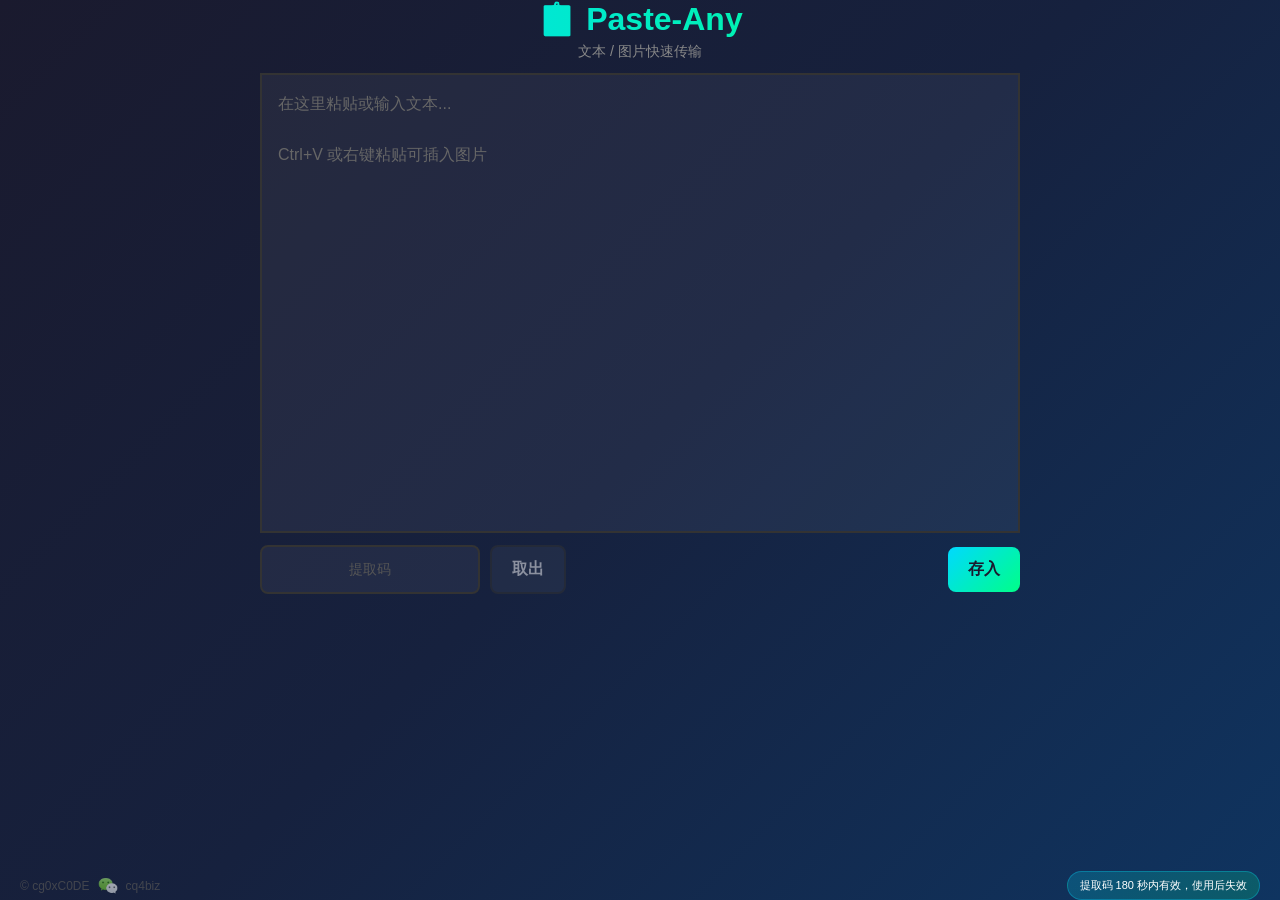
<file: frontend/index.html>
<!DOCTYPE html>
<html lang="zh-CN">
<head>
    <meta charset="UTF-8">
    <meta name="viewport" content="width=device-width, initial-scale=1.0, viewport-fit=cover">
    <meta name="apple-mobile-web-app-capable" content="yes">
    <meta name="mobile-web-app-capable" content="yes">
    <title>Paste-Any - 快速文本传输</title>
    <link rel="stylesheet" href="./style.css">
</head>
<body>
    <div class="container">
        <header class="header">
            <h1>📋 Paste-Any</h1>
            <p class="subtitle">文本 / 图片快速传输</p>
        </header>

        <div class="expire-notice">提取码 180 秒内有效，使用后立即失效</div>

        <main class="main">
            <div
                id="content"
                class="textarea"
                contenteditable="true"
                data-placeholder="在这里粘贴或输入文本...&#10;&#10;Ctrl+V 或右键粘贴可插入图片"
            ></div>

            <div id="urlBar" class="url-bar"></div>

            <div class="controls">
                <div class="code-input-group">
                    <input
                        type="text"
                        id="codeInput"
                        class="code-input"
                        placeholder="提取码"
                        maxlength="4"
                        autocomplete="off"
                    >
                    <button id="fetchBtn" class="btn btn-secondary" disabled>
                        取出
                    </button>
                </div>
                <button id="storeBtn" class="btn btn-primary">
                    存入
                </button>
            </div>

            <div id="status" class="status" role="status"></div>
        </main>

        <footer class="footer">
            <div class="footer-left">
                <span class="copyright">© cg0xC0DE</span>
                <a href="weixin://" class="wechat-link" title="微信: cq4biz">
                    <img src="./img/wechat.png" alt="微信" class="wechat-icon">
                </a>
                <span class="wechat-id">cq4biz</span>
            </div>
            <span class="expire-tip">提取码 180 秒内有效，使用后失效</span>
        </footer>
    </div>

    <script src="./loadbalancer.js"></script>
    <script src="./app.js"></script>
</body>
</html>
</file>
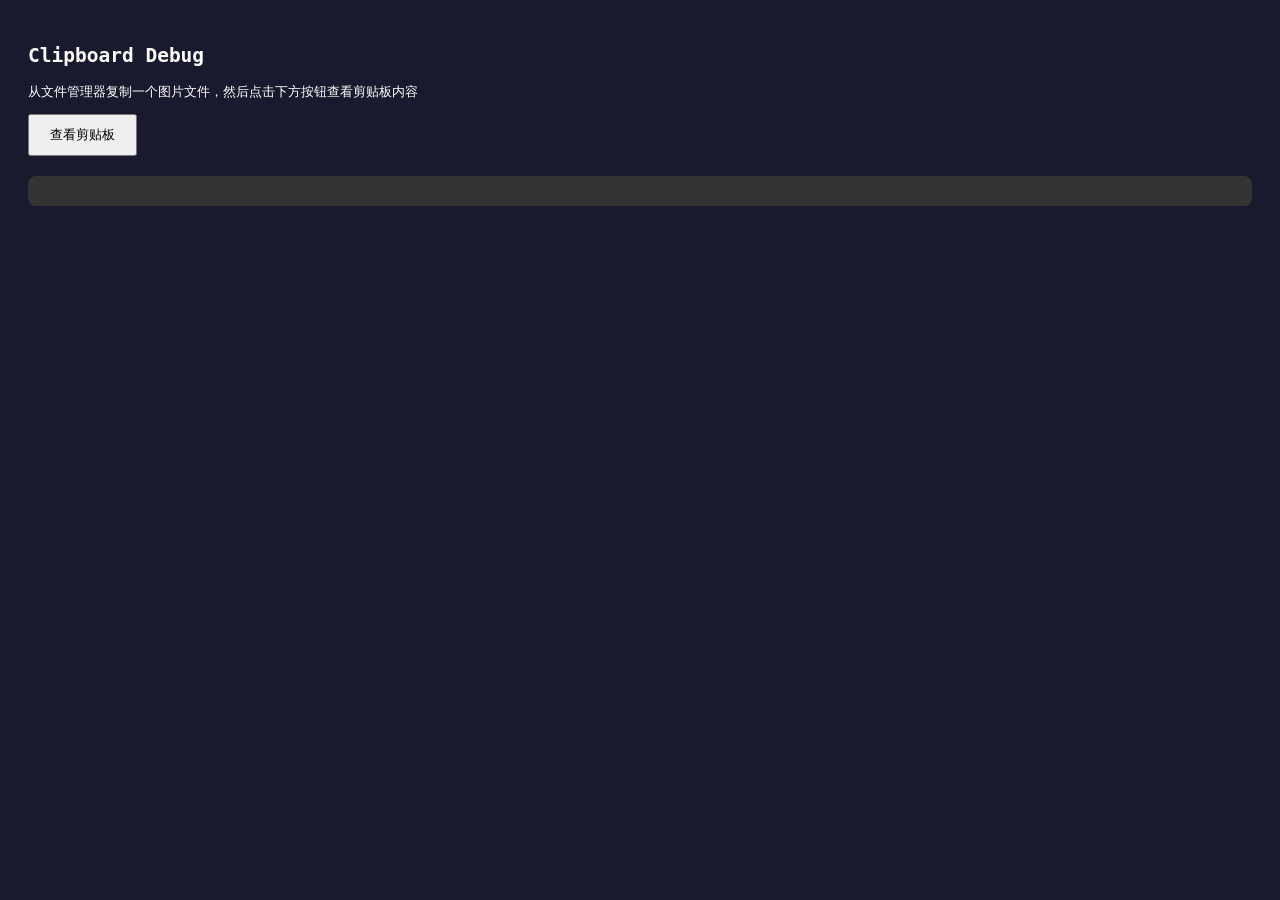
<file: frontend/debug.html>
<!DOCTYPE html>
<html>
<head>
    <meta charset="UTF-8">
    <title>Clipboard Debug</title>
    <style>
        body { font-family: monospace; padding: 20px; background: #1a1a2e; color: #fff; }
        #log { white-space: pre-wrap; background: #333; padding: 15px; border-radius: 8px; margin-top: 20px; }
        .info { color: #00d9ff; }
        .warn { color: #ffaa00; }
        .error { color: #ff5757; }
    </style>
</head>
<body>
    <h2>Clipboard Debug</h2>
    <p>从文件管理器复制一个图片文件，然后点击下方按钮查看剪贴板内容</p>
    <button onclick="debugClipboard()" style="padding:10px 20px;cursor:pointer;">查看剪贴板</button>
    <div id="log"></div>

    <script>
    function log(msg, type='info') {
        const div = document.createElement('div');
        div.className = type;
        div.textContent = msg;
        document.getElementById('log').appendChild(div);
    }

    function debugClipboard() {
        log('=== Clipboard Debug ===', 'info');

        const clipboardData = window.clipboardData || navigator.clipboard;
        log('clipboardData: ' + (clipboardData ? typeof clipboardData : 'null'));

        // 尝试 navigator.clipboard.read()
        if (navigator.clipboard && navigator.clipboard.read) {
            log('尝试 navigator.clipboard.read()...', 'info');
            navigator.clipboard.read().then(items => {
                log('navigator.clipboard.read() 返回 ' + items.length + ' 个 items', 'info');
                items.forEach((item, i) => {
                    log('  Item ' + i + ': kinds=' + JSON.stringify(item.types), 'info');
                    item.types.forEach(type => {
                        log('    ' + type, 'warn');
                    });
                });
            }).catch(err => {
                log('navigator.clipboard.read() 失败: ' + err.message, 'error');
            });
        }

        // 模拟 paste 事件
        log('请在页面中按 Ctrl+V 或 Command+V', 'warn');

        document.addEventListener('paste', function handler(e) {
            log('\n=== Paste Event Fired ===', 'info');
            log('clipboardData: ' + (e.clipboardData ? 'exists' : 'null'));

            if (e.clipboardData) {
                log('files.length: ' + e.clipboardData.files.length, 'info');
                for (let i = 0; i < e.clipboardData.files.length; i++) {
                    const f = e.clipboardData.files[i];
                    log('  File ' + i + ': name=' + f.name + ', type=' + f.type + ', size=' + f.size, 'warn');
                }

                log('items.length: ' + e.clipboardData.items.length, 'info');
                for (let item of e.clipboardData.items) {
                    log('  Item: kind=' + item.kind + ', type=' + item.type, 'info');
                    if (item.kind === 'file') {
                        try {
                            const f = item.getAsFile();
                            if (f) {
                                log('    getAsFile(): name=' + f.name + ', type=' + f.type + ', size=' + f.size, 'warn');
                            }
                        } catch (err) {
                            log('    getAsFile() error: ' + err.message, 'error');
                        }
                    }
                }
            }

            document.removeEventListener('paste', handler);
        }, { once: false });
    }
    </script>
</body>
</html>
</file>
<file: frontend/style.css>
* {
    margin: 0;
    padding: 0;
    box-sizing: border-box;
}

html {
    height: 100%;
    /* Safari mobile safe area */
    background: #0f3460;
    padding-top: env(safe-area-inset-top);
    padding-bottom: env(safe-area-inset-bottom);
    padding-left: env(safe-area-inset-left);
    padding-right: env(safe-area-inset-right);
}

body {
    height: 100%;
    overflow: hidden;
    -webkit-text-size-adjust: 100%;
    font-family: -apple-system, BlinkMacSystemFont, 'Segoe UI', Roboto, Oxygen, Ubuntu, sans-serif;
    background: linear-gradient(135deg, #1a1a2e 0%, #16213e 50%, #0f3460 100%);
    background-attachment: fixed;
    color: #fff;
    /* Safari mobile safe area for body */
    padding-left: env(safe-area-inset-left);
    padding-right: env(safe-area-inset-right);
}

input, textarea, button, div[contenteditable] {
    font-size: 16px;
    -webkit-appearance: none;
    border-radius: 0;
}

.container {
    max-width: 800px;
    margin: 0 auto;
    height: 100%;
    display: flex;
    flex-direction: column;
    /* Safari safe area */
    padding: env(safe-area-inset-top) 20px env(safe-area-inset-bottom);
}

.header {
    text-align: center;
    margin-bottom: 12px;
    flex-shrink: 0;
}

.header h1 {
    font-size: 2rem;
    margin-bottom: 4px;
    background: linear-gradient(90deg, #00d9ff, #00ff88);
    -webkit-background-clip: text;
    -webkit-text-fill-color: transparent;
    background-clip: text;
}

.subtitle {
    color: #888;
    font-size: 0.9rem;
}

.expire-notice {
    display: none;
}

.main {
    flex: 1;
    display: flex;
    flex-direction: column;
    min-height: 0;
    max-height: calc(100dvh - 280px);
}

.textarea {
    width: 100%;
    flex: 1;
    min-height: 150px;
    /* Safari dynamic viewport height */
    max-height: calc(100dvh - 440px - env(safe-area-inset-top) - env(safe-area-inset-bottom));
    padding: 16px;
    border: 2px solid #333;
    border-radius: 12px;
    background: rgba(255, 255, 255, 0.05);
    color: #fff;
    font-size: 16px;
    line-height: 1.6;
    overflow-y: auto;
    white-space: pre-wrap;
    word-wrap: break-word;
    transition: border-color 0.3s, box-shadow 0.3s;
    /* Safari smooth scrolling */
    -webkit-overflow-scrolling: touch;
}

.textarea:focus {
    outline: none;
    border-color: #00d9ff;
    box-shadow: 0 0 20px rgba(0, 217, 255, 0.2);
}

.textarea:empty:before {
    content: attr(data-placeholder);
    color: #666;
    pointer-events: none;
}

.textarea a,
.textarea a:visited,
.textarea a:hover,
.textarea a:active {
    color: inherit;
    text-decoration: underline;
}

.url-bar {
    display: none;
    margin-top: 8px;
    padding: 8px 12px;
    border-radius: 8px;
    background: rgba(255, 255, 255, 0.05);
    border: 1px solid #333;
    font-size: 13px;
    line-height: 1.8;
    word-break: break-all;
    flex-shrink: 0;
}

.url-bar.show {
    display: block;
}

.url-bar a {
    color: #00d9ff;
    text-decoration: underline;
    margin-right: 16px;
    transition: color 0.2s;
}

.url-bar a:hover {
    color: #00ff88;
}

.textarea img {
    max-width: 100%;
    height: auto;
    border-radius: 8px;
    margin: 8px 0;
    display: block;
}

.controls {
    display: flex;
    gap: 12px;
    margin-top: 12px;
    justify-content: space-between;
    align-items: center;
    flex-shrink: 0;
}

.code-input-group {
    display: flex;
    gap: 10px;
    flex: 1;
}

.code-input {
    flex: 0 0 90px;
    padding: 12px 8px;
    border: 2px solid #333;
    border-radius: 8px;
    background: rgba(255, 255, 255, 0.05);
    color: #fff;
    font-size: 16px;
    font-family: 'Courier New', monospace;
    letter-spacing: 4px;
    text-transform: uppercase;
    text-align: center;
    transition: border-color 0.3s;
}

.code-input:focus {
    outline: none;
    border-color: #00ff88;
}

.code-input::placeholder {
    color: #555;
    letter-spacing: normal;
    font-family: inherit;
    font-size: 14px;
}

.btn {
    padding: 12px 20px;
    border: none;
    border-radius: 8px;
    font-size: 16px;
    font-weight: 600;
    cursor: pointer;
    transition: all 0.3s;
    flex-shrink: 0;
}

.btn:disabled {
    opacity: 0.5;
    cursor: not-allowed;
}

.btn-primary {
    background: linear-gradient(135deg, #00d9ff, #00ff88);
    color: #1a1a2e;
}

.btn-primary:hover:not(:disabled) {
    transform: translateY(-2px);
    box-shadow: 0 10px 30px rgba(0, 217, 255, 0.3);
}

.btn-secondary {
    background: rgba(255, 255, 255, 0.1);
    color: #fff;
    border: 2px solid #333;
}

.btn-secondary:hover:not(:disabled) {
    background: rgba(255, 255, 255, 0.2);
    border-color: #00ff88;
}

.status {
    margin-top: 12px;
    padding: 12px 16px;
    border-radius: 8px;
    font-size: 14px;
    display: none;
    flex-shrink: 0;
}

.status.show {
    display: block;
    animation: fadeIn 0.3s ease;
}

.status.success {
    background: rgba(0, 255, 136, 0.1);
    border: 1px solid #00ff88;
    color: #00ff88;
}

.status.error {
    background: rgba(255, 87, 87, 0.1);
    border: 1px solid #ff5757;
    color: #ff5757;
}

.status.info {
    background: rgba(0, 217, 255, 0.1);
    border: 1px solid #00d9ff;
    color: #00d9ff;
}

.status .code {
    font-family: 'Courier New', monospace;
    font-size: 20px;
    font-weight: bold;
    letter-spacing: 4px;
    margin: 8px 0;
    padding: 8px 16px;
    background: rgba(0, 217, 255, 0.1);
    border-radius: 8px;
    display: inline-block;
}

.btn-image-action {
    display: inline-flex;
    align-items: center;
    justify-content: center;
    gap: 4px;
    background: rgba(255, 255, 255, 0.1);
    color: #00ff88;
    border: 1px solid rgba(0, 255, 136, 0.3);
    border-radius: 6px;
    padding: 6px 12px;
    font-size: 12px;
    font-weight: 500;
    cursor: pointer;
    transition: all 0.2s;
    user-select: none;
}

.btn-image-action:active {
    transform: scale(0.95);
}

.btn-image-action:hover {
    background: rgba(0, 255, 136, 0.15);
    border-color: #00ff88;
}

.image-hint {
    color: #666;
    font-size: 11px;
    margin-left: 8px;
}

@keyframes fadeIn {
    from { opacity: 0; transform: translateY(-10px); }
    to { opacity: 1; transform: translateY(0); }
}

.footer {
    display: flex;
    align-items: center;
    justify-content: space-between;
    position: absolute;
    left: 20px;
    right: 20px;
    bottom: env(safe-area-inset-bottom);
    color: #555;
    font-size: 12px;
    z-index: 100;
}

.footer-left {
    display: flex;
    align-items: center;
    gap: 8px;
}

.copyright {
    opacity: 0.7;
}

.wechat-link {
    display: inline-flex;
    opacity: 0.6;
    transition: opacity 0.3s;
}

.wechat-link:hover {
    opacity: 1;
}

.wechat-icon {
    width: 20px;
    height: 20px;
}

.wechat-id {
    opacity: 0.7;
}

.expire-tip {
    color: #fff;
    font-size: 11px;
    background: linear-gradient(135deg, rgba(0, 217, 255, 0.2), rgba(0, 255, 136, 0.2));
    padding: 6px 12px;
    border-radius: 20px;
    border: 1px solid rgba(0, 217, 255, 0.3);
    text-align: center;
    min-width: 160px;
}

/* ========== 移动端优化 ========== */
@media (max-width: 600px) {
    .container {
        padding: calc(20px + env(safe-area-inset-top)) 15px calc(80px + env(safe-area-inset-bottom));
        overflow-y: auto;
        box-sizing: border-box;
        width: 100%;
        max-width: 100%;
    }

    .header {
        margin-bottom: 8px;
    }

    .header h1 {
        font-size: 1.4rem;
    }

    .subtitle {
        font-size: 0.75rem;
    }

    .main {
        max-height: calc(100dvh - 260px);
    }

    .textarea {
        min-height: 80px;
        max-height: calc(100dvh - 340px - env(safe-area-inset-top) - env(safe-area-inset-bottom));
        padding: 12px;
        font-size: 16px;
    }

    .controls {
        flex-direction: column;
        gap: 8px;
        width: 100%;
        box-sizing: border-box;
    }

    .code-input-group {
        width: 100%;
        display: flex;
        gap: 8px;
    }

    .code-input-group .btn {
        width: auto;
        min-width: 80px;
        flex-shrink: 0;
    }

    .code-input {
        flex: 1;
        min-width: 0;
        padding: 10px 8px;
        font-size: 16px;
    }

    .btn {
        width: 100%;
        padding: 14px 20px;
        overflow: hidden;
        text-overflow: ellipsis;
        white-space: nowrap;
    }

    .status {
        font-size: 13px;
        padding: 10px 12px;
    }

    .status .code {
        font-size: 18px;
        padding: 6px 12px;
    }

    .footer {
        left: 15px;
        right: 15px;
        bottom: calc(15px + env(safe-area-inset-bottom));
        font-size: 11px;
        position: absolute;
    }

    .wechat-icon {
        width: 18px;
        height: 18px;
    }

    .expire-tip {
        font-size: 10px;
        padding: 5px 10px;
    }
}

/* ========== iPhone X+ Safe Area ========== */
@supports (padding-bottom: env(safe-area-inset-bottom)) {
    .container {
        min-height: -webkit-fill-available;
        min-height: fill-available;
    }

    .btn-primary:hover:not(:disabled),
    .btn-secondary:hover:not(:disabled) {
        transform: none;
    }

    .btn:active:not(:disabled) {
        transform: scale(0.98);
    }
}

/* ========== Safari 工具栏遮挡问题 ========== */
@supports (bottom: env(safe-area-inset-bottom)) {
    .textarea {
        /* 底部留出 safe area 空间 */
        margin-bottom: env(safe-area-inset-bottom);
    }
}

/* ========== 小屏幕优化 ========== */
@media (max-width: 380px) {
    .header h1 {
        font-size: 1.2rem;
    }

    .subtitle {
        font-size: 0.7rem;
    }

    .code-input {
        flex: 0 0 80px;
        font-size: 14px;
        letter-spacing: 2px;
    }

    .status .code {
        font-size: 16px;
        letter-spacing: 2px;
    }
}
</file>
